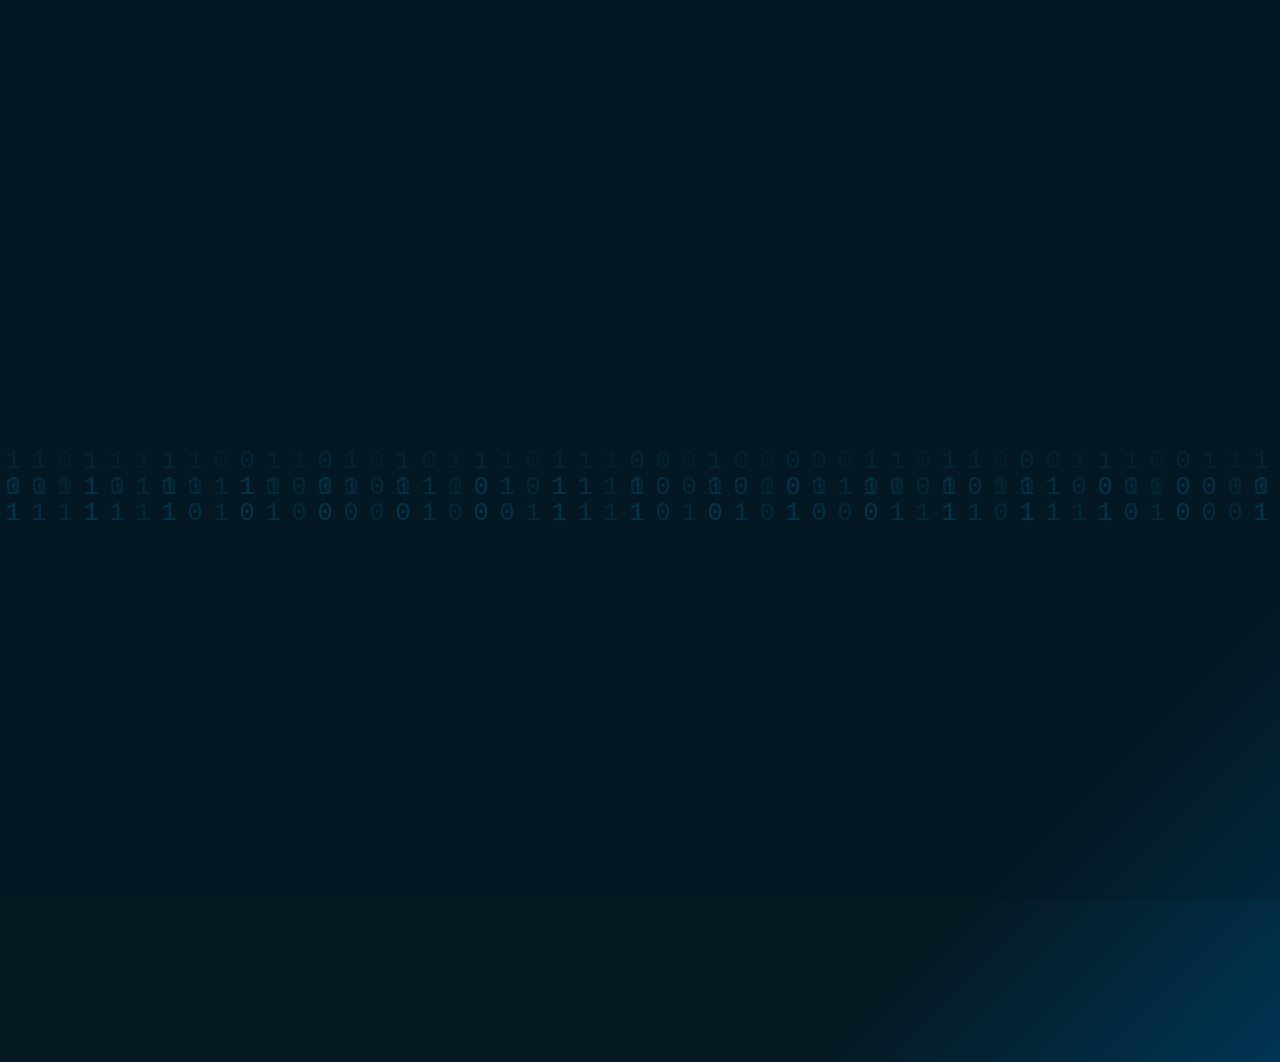
<file: index.html>
<!DOCTYPE html>
<html lang="en">
<head>
  <meta charset="UTF-8" />
  <meta name="viewport" content="width=device-width, initial-scale=1.0"/>
  <title>Sai Sree Lohith Kola</title>
  <link rel="stylesheet" href="style.css"/>
  <script defer src="script.js"></script>
</head>
<body>
  <header class="site-header">
    <div class="profile-container">
      <img src="images/profile.jpg" alt="Profile" class="profile-pic">
      <div class="intro-text">
        <h1 class="name">Sai Sree Lohith Kola</h1>
        <p class="specialization">IIIT-Hyderabad | Full-Stack Developer | Backend Engineer</p>
      </div>
    </div>
    <nav class="navbar">
      <ul>
        <li><a href="index.html" class="nav-link active">Home</a></li>
        <li><a href="education.html" class="nav-link">Education & Achievements</a></li>
        <li><a href="skills.html" class="nav-link">Skills</a></li>
        <li><a href="gallery.html" class="nav-link">Gallery</a></li>
        <li><a href="cv.html" class="nav-link">CV</a></li>
        <li><a href="analyzer.html" class="nav-link">Text Analyzer</a></li>
      </ul>
    </nav>
  </header>
  <main>
    <section class="about-section" style="margin-top: 0;">
      <h2 class="section-title"><span class="title-bar"></span> About Me</h2>
      <p class="about-text">
        I'm a B.Tech CSE student at IIIT-H with a strong background in Full-Stack development, particularly backend engineering, alongside skills in Figma design and business analysis. Born in Andhra Pradesh and raised in the US, I come from a middle-class family and aim to launch multiple startups, building innovative tech-driven solutions that make a lasting impact.
      </p>
    </section>
    <section class="where-section" style="margin-top: 0;">
      <h2 class="section-title"><span class="title-bar"></span> Hometowns</h2>
      <div class="where-images">
        <img src="images/home1.jpg" alt="Philadelphia" class="where-img" />
        <img src="images/home2.jpg" alt="Hyderabad Charminar" class="where-img" />
      </div>
    </section>
  </main>
  <footer class="site-footer">
    <div class="footer-left">© 2025 Sai Sree Lohith Kola</div>
    <div class="footer-right">
      <a href="https://github.com/lohithkola06" target="_blank" class="footer-icon" aria-label="GitHub">
        <svg width="26" height="26" fill="currentColor" viewBox="0 0 24 24"><path d="M12 .297c-6.63 0-12 5.373-12 12 0 5.303 3.438 9.8 8.205 11.385.6.113.82-.258.82-.577v-2.234c-3.338.726-4.033-1.416-4.033-1.416-.546-1.387-1.333-1.756-1.333-1.756-1.089-.745.084-.729.084-.729 1.205.084 1.84 1.237 1.84 1.237 1.07 1.834 2.809 1.304 3.495.997.108-.775.418-1.305.762-1.605-2.665-.305-5.467-1.334-5.467-5.931 0-1.31.469-2.381 1.236-3.221-.124-.303-.535-1.523.117-3.176 0 0 1.008-.322 3.301 1.23.957-.266 1.984-.399 3.003-.404 1.019.005 2.047.138 3.006.404 2.291-1.552 3.297-1.23 3.297-1.23.653 1.653.242 2.873.119 3.176.77.84 1.235 1.911 1.235 3.221 0 4.609-2.807 5.624-5.479 5.921.43.371.823 1.102.823 2.222v3.293c0 .322.218.694.825.576C20.565 22.092 24 17.592 24 12.297c0-6.627-5.373-12-12-12"/></svg>
      </a>
      <a href="https://linkedin.com/in/lohithkola" target="_blank" class="footer-icon" aria-label="LinkedIn">
        <svg width="26" height="26" fill="currentColor" viewBox="0 0 24 24"><path d="M19 0h-14c-2.76 0-5 2.24-5 5v14c0 2.76 2.24 5 5 5h14c2.76 0 5-2.24 5-5v-14c0-2.76-2.24-5-5-5zm-11 19h-3v-10h3v10zm-1.5-11.28c-.966 0-1.75-.784-1.75-1.75s.784-1.75 1.75-1.75 1.75.784 1.75 1.75-.784 1.75-1.75 1.75zm15.5 11.28h-3v-5.6c0-1.337-.025-3.065-1.868-3.065-1.868 0-2.154 1.459-2.154 2.965v5.7h-3v-10h2.881v1.367h.041c.401-.761 1.381-1.563 2.845-1.563 3.044 0 3.605 2.004 3.605 4.609v5.587z"/></svg>
      </a>
      <a href="https://instagram.com/lohithkola" target="_blank" class="footer-icon" aria-label="Instagram">
        <svg width="26" height="26" fill="currentColor" viewBox="0 0 24 24"><path d="M12 2.163c3.204 0 3.584.012 4.85.07 1.366.062 2.633.34 3.608 1.314.974.974 1.252 2.242 1.314 3.608.058 1.266.069 1.646.069 4.85s-.012 3.584-.07 4.85c-.062 1.366-.34 2.633-1.314 3.608-.974.974-2.242 1.252-3.608 1.314-1.266.058-1.646.069-4.85.069s-3.584-.012-4.85-.07c-1.366-.062-2.633-.34-3.608-1.314-.974-.974-1.252-2.242-1.314-3.608C2.175 15.647 2.163 15.267 2.163 12s.012-3.584.07-4.85c.062-1.366.34-2.633 1.314-3.608C4.521 2.573 5.789 2.295 7.155 2.233 8.421 2.175 8.801 2.163 12 2.163zm0-2.163C8.736 0 8.332.013 7.052.072 5.775.131 4.602.428 3.678 1.352c-.924.924-1.221 2.097-1.28 3.374C2.013 5.668 2 6.072 2 12s.013 6.332.072 7.612c.059 1.277.356 2.45 1.28 3.374.924.924 2.097 1.221 3.374 1.28C8.332 23.987 8.736 24 12 24s3.668-.013 4.948-.072c1.277-.059 2.45-.356 3.374-1.28.924-.924 1.221-2.097 1.28-3.374.059-1.28.072-1.684.072-7.612s-.013-6.332-.072-7.612c-.059-1.277-.356-2.45-1.28-3.374-.924-.924-2.097-1.221-3.374-1.28C15.668.013 15.264 0 12 0zm0 5.838a6.162 6.162 0 1 0 0 12.324 6.162 6.162 0 0 0 0-12.324zm0 10.162a3.999 3.999 0 1 1 0-7.998 3.999 3.999 0 0 1 0 7.998zm6.406-11.845a1.44 1.44 0 1 0 0 2.88 1.44 1.44 0 0 0 0-2.88z"/></svg>
      </a>
    </div>
  </footer>
</body>
</html>
</file>
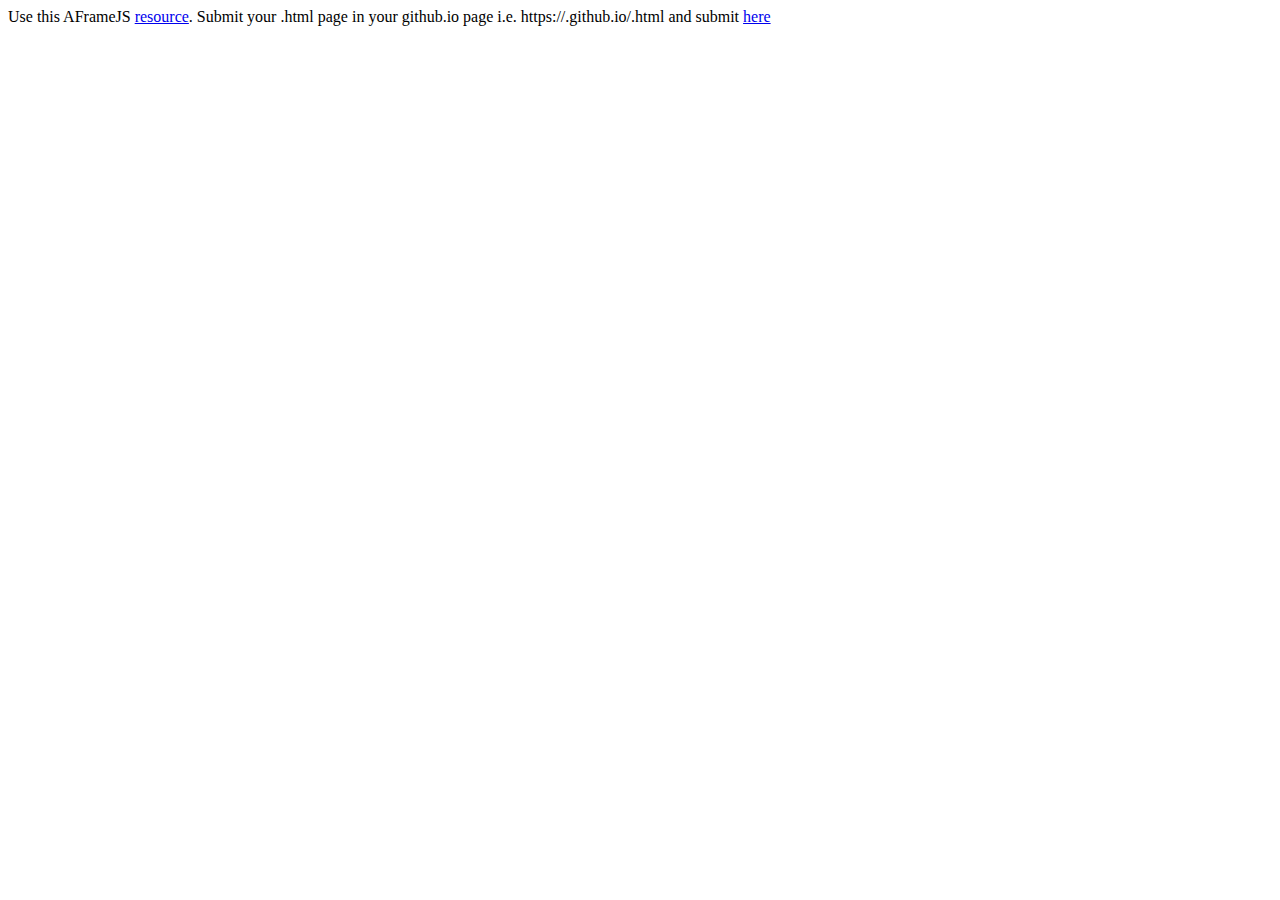
<file: 2024101132.html>
<html>
  <head>
    <script src="https://aframe.io/releases/1.7.0/aframe.min.js"></script>
  </head>
  <body>
    <a-scene>
      <!-- Centered cube on the plane -->
      <a-box position="0 0.5 -4" rotation="0 45 0" color="#4CC3D9"></a-box>

      <!-- Cone placed on top of the cube -->
      <a-cone position="0 1.25 -4" height="0.5" radius-bottom="0.25" color="#FF5733"></a-cone>

      <!-- Torus (donut) now correctly touching the top of the cone -->
      <a-torus position="0 1.8 -4" radius="0.3" radius-tubular="0.05" color="#FFC300"></a-torus>

      <!-- Plane centered below everything -->
      <a-plane position="0 0 -4" rotation="-90 0 0" width="4" height="4" color="#7BC8A4"></a-plane>

      <!-- Sky -->
      <a-sky color="#ECECEC"></a-sky>
    </a-scene>

    <p>
      Use this AFrameJS <a href="https://aframe.io/docs/1.7.0/components/geometry.html" target="_blank">resource</a>.
      Submit your <rollnumber>.html page in your github.io page i.e. https://<yourdomain>.github.io/<rollnumber>.html and submit 
      <a href="https://forms.office.com/Pages/ResponsePage.aspx?id=vDsaA3zPK06W7IZ1VVQKHFzW4INMf2JMjyL9qPnlPbNUMkpZQkY1SlpKWUtQWTY5RVVNS0k2RFQyRi4u" target="_blank">here</a>
    </p>
  </body>
</html>
</file>
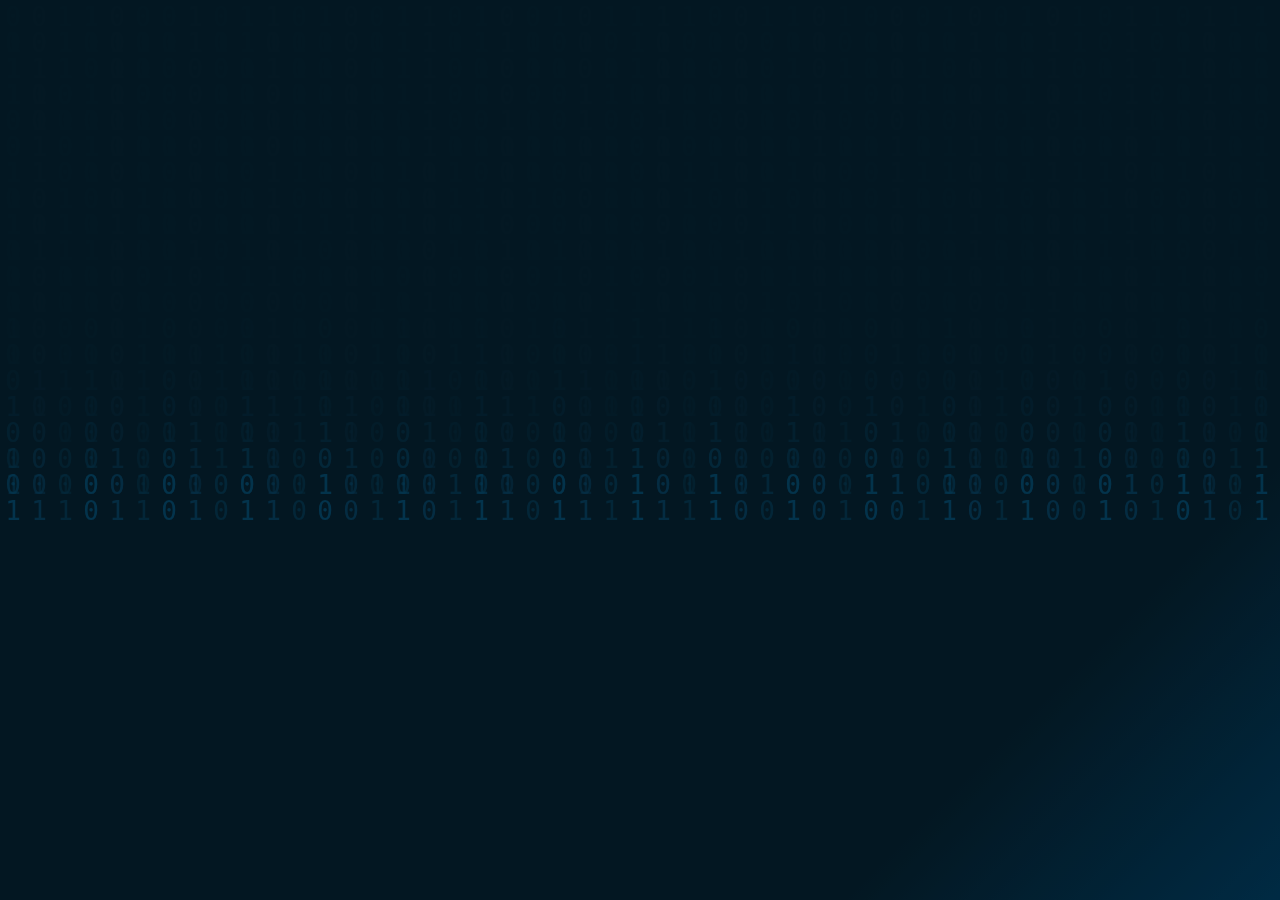
<file: analyzer.html>
<!DOCTYPE html>
<html lang="en">
<head>
  <meta charset="UTF-8" />
  <meta name="viewport" content="width=device-width, initial-scale=1.0"/>
  <script defer src="script.js"></script>
  <title>Text Analyzer | Sai Sree Lohith Kola</title>
  <link rel="stylesheet" href="style.css"/>
</head>
<body>
  <header class="site-header">
    <div class="profile-container">
      <img src="images/profile.jpg" alt="Profile" class="profile-pic">
      <div class="intro-text">
        <h1 class="name">Sai Sree Lohith Kola</h1>
        <p class="specialization">IIIT-Hyderabad | Full-Stack Developer | Backend Engineer</p>
      </div>
    </div>
    <nav class="navbar">
      <ul>
        <li><a href="index.html" class="nav-link">Home</a></li>
        <li><a href="education.html" class="nav-link">Education & Achievements</a></li>
        <li><a href="skills.html" class="nav-link">Skills</a></li>
        <li><a href="gallery.html" class="nav-link">Gallery</a></li>
        <li><a href="cv.html" class="nav-link">CV</a></li>
        <li><a href="analyzer.html" class="nav-link active">Text Analyzer</a></li>
      </ul>
    </nav>
  </header>
  <main style="flex: 1 0 auto;">
    <section class="analyzer-section" style="max-width:900px; margin:2.5rem auto 0 auto;">
      <h2 class="section-title" style="text-align:center; margin-bottom:1.2rem;"><span class="title-bar"></span> Text Analyzer</h2>
      <textarea id="text-input" placeholder="Paste or type your text here (10,000+ words supported)..." rows="16" style="width: 100%; margin: 0 auto 1.5rem auto; display: block; font-size: 1.1rem;"></textarea>
      <button id="analyze-btn" class="primary-btn analyzer-btn" style="margin: 0 auto 2rem auto; display: block; min-width:180px;">Analyze</button>
      <div id="results" style="max-width: 100%; margin: 0 auto;"></div>
    </section>
  </main>
  <style>
    .analyzer-table {
      width: 100%;
      background: var(--darker-blue, #06182c);
      color: #eaf6ff;
      border-radius: 18px;
      border-collapse: separate;
      border-spacing: 0;
      overflow: hidden;
      box-shadow: 0 2px 16px #02101e33;
      margin-bottom: 2rem;
    }
    .analyzer-table th, .analyzer-table td {
      padding: 0.85em 1.1em;
      text-align: left;
    }
    .analyzer-table th {
      background: var(--dark-blue, #0a2236);
      font-size: 1.1em;
      font-weight: 600;
      letter-spacing: 0.5px;
      border-bottom: 2px solid #1565c0;
    }
    .analyzer-table td {
      border-bottom: 1px solid #13345c;
      font-size: 1em;
    }
    .analyzer-table tbody tr:last-child td {
      border-bottom: none;
    }
    .analyzer-table tr:not(:last-child) td {
      border-bottom: 1px solid #13345c;
    }
    .analyzer-table thead tr:not(:first-child) th {
      border-top: 2px solid #1565c0;
    }
    .analyzer-table tr th[colspan="2"] {
      border-radius: 0;
    }
    .analyzer-btn {
      background: linear-gradient(90deg, #00a6fb 60%, #1565c0 100%);
      color: #fff;
      border: none;
      border-radius: 32px;
      font-size: 1.15em;
      font-weight: 600;
      padding: 0.85em 2.2em;
      box-shadow: 0 2px 8px #02101e33;
      transition: background 0.2s, box-shadow 0.2s, transform 0.1s;
      cursor: pointer;
    }
    .analyzer-btn:hover, .analyzer-btn:focus {
      background: linear-gradient(90deg, #1565c0 60%, #00a6fb 100%);
      box-shadow: 0 3px 12px #02101e55;
      transform: translateY(-2px) scale(1.03);
    }
  </style>
  <footer class="site-footer">
    <div class="footer-left">© 2025 Sai Sree Lohith Kola</div>
    <div class="footer-right">
      <a href="https://github.com/lohithkola06" target="_blank" class="footer-icon" aria-label="GitHub">
        <svg width="26" height="26" fill="currentColor" viewBox="0 0 24 24"><path d="M12 .297c-6.63 0-12 5.373-12 12 0 5.303 3.438 9.8 8.205 11.385.6.113.82-.258.82-.577v-2.234c-3.338.726-4.033-1.416-4.033-1.416-.546-1.387-1.333-1.756-1.333-1.756-1.089-.745.084-.729.084-.729 1.205.084 1.84 1.237 1.84 1.237 1.07 1.834 2.809 1.304 3.495.997.108-.775.418-1.305.762-1.605-2.665-.305-5.467-1.334-5.467-5.931 0-1.31.469-2.381 1.236-3.221-.124-.303-.535-1.523.117-3.176 0 0 1.008-.322 3.301 1.23.957-.266 1.984-.399 3.003-.404 1.019.005 2.047.138 3.006.404 2.291-1.552 3.297-1.23 3.297-1.23.653 1.653.242 2.873.119 3.176.77.84 1.235 1.911 1.235 3.221 0 4.609-2.807 5.624-5.479 5.921.43.371.823 1.102.823 2.222v3.293c0 .322.218.694.825.576C20.565 22.092 24 17.592 24 12.297c0-6.627-5.373-12-12-12"/></svg>
      </a>
      <a href="https://linkedin.com/in/lohithkola" target="_blank" class="footer-icon" aria-label="LinkedIn">
        <svg width="26" height="26" fill="currentColor" viewBox="0 0 24 24"><path d="M19 0h-14c-2.76 0-5 2.24-5 5v14c0 2.76 2.24 5 5 5h14c2.76 0 5-2.24 5-5v-14c0-2.76-2.24-5-5-5zm-11 19h-3v-10h3v10zm-1.5-11.28c-.966 0-1.75-.784-1.75-1.75s.784-1.75 1.75-1.75 1.75.784 1.75 1.75-.784 1.75-1.75 1.75zm15.5 11.28h-3v-5.6c0-1.337-.025-3.065-1.868-3.065-1.868 0-2.154 1.459-2.154 2.965v5.7h-3v-10h2.881v1.367h.041c.401-.761 1.381-1.563 2.845-1.563 3.044 0 3.605 2.004 3.605 4.609v5.587z"/></svg>
      </a>
      <a href="https://instagram.com/lohithkola" target="_blank" class="footer-icon" aria-label="Instagram">
        <svg width="26" height="26" fill="currentColor" viewBox="0 0 24 24"><path d="M12 2.163c3.204 0 3.584.012 4.85.07 1.366.062 2.633.34 3.608 1.314.974.974 1.252 2.242 1.314 3.608.058 1.266.069 1.646.069 4.85s-.012 3.584-.07 4.85c-.062 1.366-.34 2.633-1.314 3.608-.974.974-2.242 1.252-3.608 1.314-1.266.058-1.646.069-4.85.069s-3.584-.012-4.85-.07c-1.366-.062-2.633-.34-3.608-1.314-.974-.974-1.252-2.242-1.314-3.608C2.175 15.647 2.163 15.267 2.163 12s.012-3.584.07-4.85c.062-1.366.34-2.633 1.314-3.608C4.521 2.573 5.789 2.295 7.155 2.233 8.421 2.175 8.801 2.163 12 2.163zm0-2.163C8.736 0 8.332.013 7.052.072 5.775.131 4.602.428 3.678 1.352c-.924.924-1.221 2.097-1.28 3.374C2.013 5.668 2 6.072 2 12s.013 6.332.072 7.612c.059 1.277.356 2.45 1.28 3.374.924.924 2.097 1.221 3.374 1.28C8.332 23.987 8.736 24 12 24s3.668-.013 4.948-.072c1.277-.059 2.45-.356 3.374-1.28.924-.924 1.221-2.097 1.28-3.374.059-1.28.072-1.684.072-7.612s-.013-6.332-.072-7.612c-.059-1.277-.356-2.45-1.28-3.374-.924-.924-2.097-1.221-3.374-1.28C15.668.013 15.264 0 12 0zm0 5.838a6.162 6.162 0 1 0 0 12.324 6.162 6.162 0 0 0 0-12.324zm0 10.162a3.999 3.999 0 1 1 0-7.998 3.999 3.999 0 0 1 0 7.998zm6.406-11.845a1.44 1.44 0 1 0 0 2.88 1.44 1.44 0 0 0 0-2.88z"/></svg>
      </a>
    </div>
  </footer>
  <script src="script.js"></script>
  <script>
    // --- JS TEXT ANALYZER ---
    const pronouns = [
      'i', 'me', 'my', 'mine', 'myself', 'we', 'us', 'our', 'ours', 'ourselves',
      'you', 'your', 'yours', 'yourself', 'yourselves',
      'he', 'him', 'his', 'himself', 'she', 'her', 'hers', 'herself',
      'it', 'its', 'itself',
      'they', 'them', 'their', 'theirs', 'themselves',
      'this', 'that', 'these', 'those', 'who', 'whom', 'whose', 'which', 'what'
    ];
    const prepositions = [
      'about','above','across','after','against','along','among','around','at','before','behind','below','beneath','beside','between','beyond','but','by','concerning','despite','down','during','except','for','from','in','inside','into','like','near','of','off','on','onto','out','outside','over','past','regarding','since','through','throughout','to','toward','under','underneath','until','up','upon','with','within','without'
    ];
    const articles = ['a', 'an'];

    function analyzeText(text) {
      // Letters
      const letters = (text.match(/[a-zA-Z]/g) || []).length;
      // Words
      const words = (text.match(/\b\w+\b/g) || []).length;
      // Spaces
      const spaces = (text.match(/ /g) || []).length;
      // Newlines
      const newlines = (text.match(/\n/g) || []).length;
      // Special symbols (not letter, number, space, newline)
      const specials = (text.match(/[^\w\s\n]/g) || []).length;

      // Tokenize (case insensitive)
      const tokens = text.toLowerCase().match(/\b\w+\b/g) || [];
      // Pronoun count
      const pronounCount = {};
      pronouns.forEach(p => pronounCount[p] = 0);
      tokens.forEach(t => { if (pronounCount.hasOwnProperty(t)) pronounCount[t]++; });
      // Preposition count
      const prepCount = {};
      prepositions.forEach(p => prepCount[p] = 0);
      tokens.forEach(t => { if (prepCount.hasOwnProperty(t)) prepCount[t]++; });
      // Article count
      const articleCount = {};
      articles.forEach(a => articleCount[a] = 0);
      tokens.forEach(t => { if (articleCount.hasOwnProperty(t)) articleCount[t]++; });

      return { letters, words, spaces, newlines, specials, pronounCount, prepCount, articleCount };
    }

    document.getElementById('analyze-btn').addEventListener('click', () => {
      const text = document.getElementById('text-input').value;
      const r = analyzeText(text);
      const resultDiv = document.getElementById('results');
      resultDiv.innerHTML = `
        <table class="analyzer-table">
          <thead>
            <tr><th colspan="2">Basic Counts</th></tr>
          </thead>
          <tbody>
            <tr><td>Letters</td><td>${r.letters}</td></tr>
            <tr><td>Words</td><td>${r.words}</td></tr>
            <tr><td>Spaces</td><td>${r.spaces}</td></tr>
            <tr><td>Newlines</td><td>${r.newlines}</td></tr>
            <tr><td>Special Symbols</td><td>${r.specials}</td></tr>
          </tbody>
          <thead>
            <tr><th colspan="2">Pronouns</th></tr>
          </thead>
          <tbody>
            ${Object.entries(r.pronounCount).filter(([k,v])=>v>0).map(([k,v])=>`<tr><td>${k}</td><td>${v}</td></tr>`).join('') || '<tr><td colspan="2">None found</td></tr>'}
          </tbody>
          <thead>
            <tr><th colspan="2">Prepositions</th></tr>
          </thead>
          <tbody>
            ${Object.entries(r.prepCount).filter(([k,v])=>v>0).map(([k,v])=>`<tr><td>${k}</td><td>${v}</td></tr>`).join('') || '<tr><td colspan="2">None found</td></tr>'}
          </tbody>
          <thead>
            <tr><th colspan="2">Indefinite Articles</th></tr>
          </thead>
          <tbody>
            ${Object.entries(r.articleCount).filter(([k,v])=>v>0).map(([k,v])=>`<tr><td>${k}</td><td>${v}</td></tr>`).join('') || '<tr><td colspan="2">None found</td></tr>'}
          </tbody>
        </table>
      `;
    });
  </script>
</body>
</html>
</file>
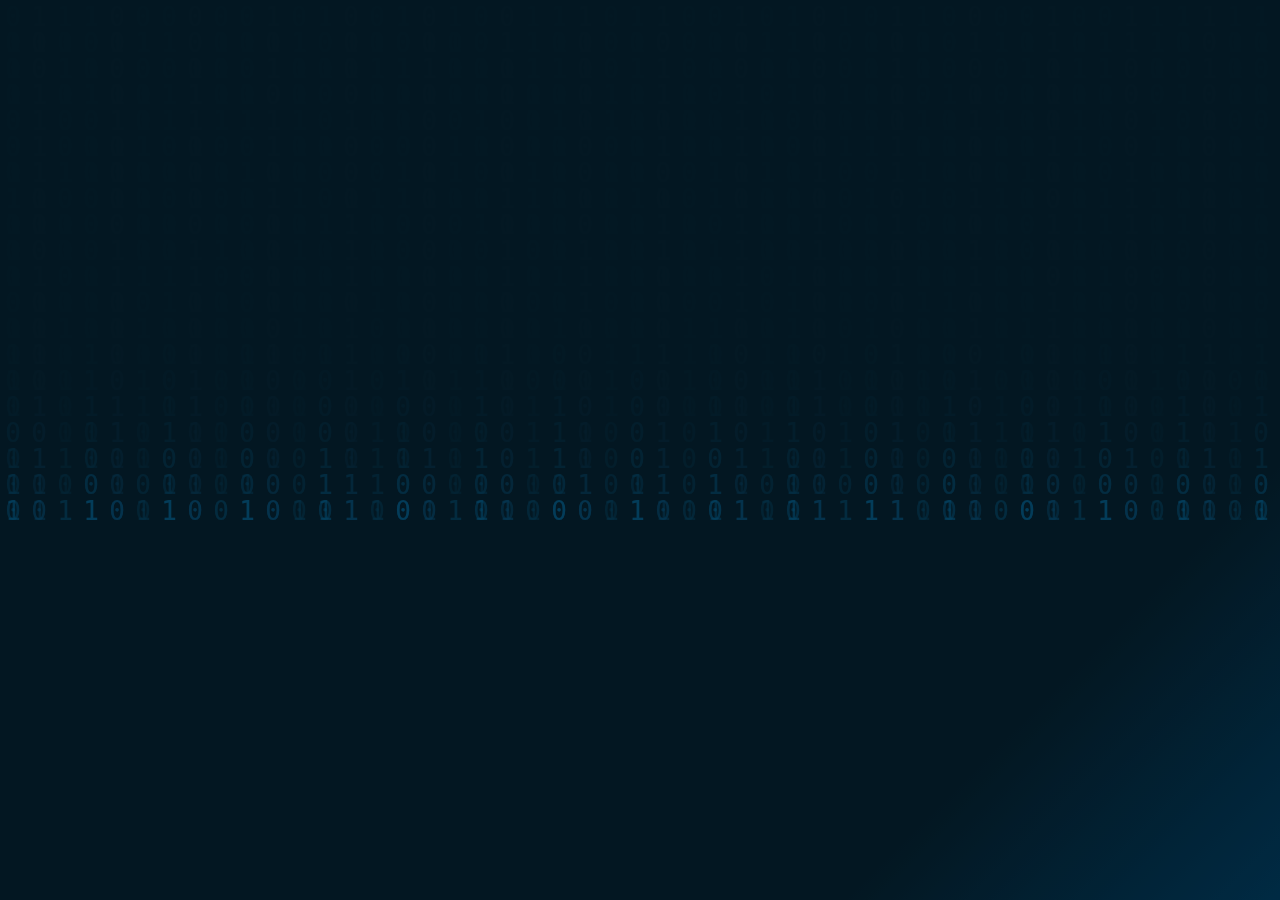
<file: cv.html>
<!DOCTYPE html>
<html lang="en">
<head>
  <meta charset="UTF-8" />
  <meta name="viewport" content="width=device-width, initial-scale=1.0" />
  <script defer src="script.js"></script>
  <title>My CV</title>
  <link rel="stylesheet" href="style.css" />
  <style>
    .dino-container {
      display: flex;
      flex-direction: column;
      align-items: center;
      justify-content: center;
      margin: 3rem auto 2.2rem auto;
    }
    #dino-game {
      background: #02101e;
      border: 2.5px solid var(--light-blue, #00a6fb);
      border-radius: 18px;
      box-shadow: 0 4px 24px 0 rgba(0,166,251,0.11);
      display: block;
    }
    .cv-download-btn {
      display: flex;
      align-items: center;
      justify-content: center;
      margin: 2.5rem auto 0 auto;
      font-size: 1.2rem;
      color: #EAF6FF;
      background: linear-gradient(135deg, var(--light-blue), var(--medium-blue));
      border-radius: 24px;
      padding: 0.9rem 2.2rem;
      text-decoration: none;
      box-shadow: 0 2px 12px 0 rgba(0,166,251,0.13);
      border: none;
      font-weight: 600;
      transition: background 0.15s, color 0.15s, transform 0.13s;
      cursor: pointer;
      outline: none;
    }
    .cv-download-btn:hover, .cv-download-btn:focus {
      background: var(--light-blue);
      color: #02101e;
      transform: scale(1.06);
    }
  </style>
</head>
<body>
  <header class="site-header">
    <div class="profile-container">
      <img src="images/profile.jpg" alt="Profile" class="profile-pic">
      <div class="intro-text">
        <h1 class="name">Sai Sree Lohith Kola</h1>
        <p class="specialization">IIIT-Hyderabad | Full-Stack Developer | Backend Engineer</p>
      </div>
    </div>
    <nav class="navbar">
      <ul>
        <li><a href="index.html" class="nav-link">Home</a></li>
        <li><a href="education.html" class="nav-link">Education & Achievements</a></li>
        <li><a href="skills.html" class="nav-link">Skills</a></li>
        <li><a href="gallery.html" class="nav-link">Gallery</a></li>
        <li><a href="cv.html" class="nav-link active">CV</a></li>
        <li><a href="analyzer.html" class="nav-link">Text Analyzer</a></li>
      </ul>
    </nav>
  </header>
  <main>
    <div class="dino-container">
      <canvas id="dino-game" width="700" height="200"></canvas>
      <a href="LohithKolaCV.pdf" target="_blank" class="cv-download-btn">📄 Download My CV (PDF)</a>
    </div>
  </main>
  <footer class="site-footer">
    <div class="footer-left">© 2025 Sai Sree Lohith Kola</div>
    <div class="footer-right">
      <a href="https://github.com/lohithkola06" target="_blank" class="footer-icon" aria-label="GitHub">
        <svg width="26" height="26" fill="currentColor" viewBox="0 0 24 24"><path d="M12 .297c-6.63 0-12 5.373-12 12 0 5.303 3.438 9.8 8.205 11.385.6.113.82-.258.82-.577v-2.234c-3.338.726-4.033-1.416-4.033-1.416-.546-1.387-1.333-1.756-1.333-1.756-1.089-.745.084-.729.084-.729 1.205.084 1.84 1.237 1.84 1.237 1.07 1.834 2.809 1.304 3.495.997.108-.775.418-1.305.762-1.605-2.665-.305-5.467-1.334-5.467-5.931 0-1.31.469-2.381 1.236-3.221-.124-.303-.535-1.523.117-3.176 0 0 1.008-.322 3.301 1.23.957-.266 1.984-.399 3.003-.404 1.019.005 2.047.138 3.006.404 2.291-1.552 3.297-1.23 3.297-1.23.653 1.653.242 2.873.119 3.176.77.84 1.235 1.911 1.235 3.221 0 4.609-2.807 5.624-5.479 5.921.43.371.823 1.102.823 2.222v3.293c0 .322.218.694.825.576C20.565 22.092 24 17.592 24 12.297c0-6.627-5.373-12-12-12"/></svg>
      </a>
      <a href="https://linkedin.com/in/lohithkola" target="_blank" class="footer-icon" aria-label="LinkedIn">
        <svg width="26" height="26" fill="currentColor" viewBox="0 0 24 24"><path d="M19 0h-14c-2.76 0-5 2.24-5 5v14c0 2.76 2.24 5 5 5h14c2.76 0 5-2.24 5-5v-14c0-2.76-2.24-5-5-5zm-11 19h-3v-10h3v10zm-1.5-11.28c-.966 0-1.75-.784-1.75-1.75s.784-1.75 1.75-1.75 1.75.784 1.75 1.75-.784 1.75-1.75 1.75zm15.5 11.28h-3v-5.6c0-1.337-.025-3.065-1.868-3.065-1.868 0-2.154 1.459-2.154 2.965v5.7h-3v-10h2.881v1.367h.041c.401-.761 1.381-1.563 2.845-1.563 3.044 0 3.605 2.004 3.605 4.609v5.587z"/></svg>
      </a>
      <a href="https://instagram.com/lohithkola" target="_blank" class="footer-icon" aria-label="Instagram">
        <svg width="26" height="26" fill="currentColor" viewBox="0 0 24 24"><path d="M12 2.163c3.204 0 3.584.012 4.85.07 1.366.062 2.633.34 3.608 1.314.974.974 1.252 2.242 1.314 3.608.058 1.266.069 1.646.069 4.85s-.012 3.584-.07 4.85c-.062 1.366-.34 2.633-1.314 3.608-.974.974-2.242 1.252-3.608 1.314-1.266.058-1.646.069-4.85.069s-3.584-.012-4.85-.07c-1.366-.062-2.633-.34-3.608-1.314-.974-.974-1.252-2.242-1.314-3.608C2.175 15.647 2.163 15.267 2.163 12s.012-3.584.07-4.85c.062-1.366.34-2.633 1.314-3.608C4.521 2.573 5.789 2.295 7.155 2.233 8.421 2.175 8.801 2.163 12 2.163zm0-2.163C8.736 0 8.332.013 7.052.072 5.775.131 4.602.428 3.678 1.352c-.924.924-1.221 2.097-1.28 3.374C2.013 5.668 2 6.072 2 12s.013 6.332.072 7.612c.059 1.277.356 2.45 1.28 3.374.924.924 2.097 1.221 3.374 1.28C8.332 23.987 8.736 24 12 24s3.668-.013 4.948-.072c1.277-.059 2.45-.356 3.374-1.28.924-.924 1.221-2.097 1.28-3.374.059-1.28.072-1.684.072-7.612s-.013-6.332-.072-7.612c-.059-1.277-.356-2.45-1.28-3.374-.924-.924-2.097-1.221-3.374-1.28C15.668.013 15.264 0 12 0zm0 5.838a6.162 6.162 0 1 0 0 12.324 6.162 6.162 0 0 0 0-12.324zm0 10.162a3.999 3.999 0 1 1 0-7.998 3.999 3.999 0 0 1 0 7.998zm6.406-11.845a1.44 1.44 0 1 0 0 2.88 1.44 1.44 0 0 0 0-2.88z"/></svg>
      </a>
    </div>
  </footer>
  <script src="script.js"></script>
  <script>
    // Simple Dino Game (themed)
    const canvas = document.getElementById('dino-game');
    const ctx = canvas.getContext('2d');

    // Colors
    const BG = '#02101e';
    const DINO = '#00a6fb';
    const OBST = '#1565c0';
    const GROUND = '#0a2236';

    // Dino
    const dino = { x: 70, y: 0, w: 44, h: 48, vy: 0, jumping: false };
    const groundY = canvas.height - 44;

    // Obstacles
    let obstacles = [];
    let frame = 0;
    let score = 0;
    let highScore = Number(localStorage.getItem('dinoHighScore')) || 0;
    let gameOver = false;

    function resetGame() {
      dino.y = groundY - dino.h;
      dino.vy = 0;
      dino.jumping = false;
      obstacles = [];
      frame = 0;
      score = 0;
      gameOver = false;
    }

    function drawDino() {
      ctx.fillStyle = DINO;
      ctx.fillRect(dino.x, dino.y, dino.w, dino.h);
      // Eye
      ctx.fillStyle = '#eaf6ff';
      ctx.fillRect(dino.x + dino.w - 15, dino.y + 12, 6, 6);
    }

    function drawObstacle(ob) {
      ctx.fillStyle = OBST;
      ctx.fillRect(ob.x, ob.y, ob.w, ob.h);
    }

    function drawGround() {
      ctx.fillStyle = GROUND;
      ctx.fillRect(0, groundY, canvas.width, 6);
    }

    function drawScore() {
      ctx.fillStyle = '#eaf6ff';
      ctx.font = 'bold 22px monospace';
      const scoreText = `Score: ${score}`;
      const highText = `High: ${highScore}`;
      ctx.textAlign = 'right';
      ctx.fillText(scoreText, canvas.width - 20, 38);
      ctx.fillText(highText, canvas.width - 160, 38);
      ctx.textAlign = 'start';
    }

    function drawGameOver() {
      ctx.fillStyle = '#eaf6ff';
      ctx.font = 'bold 36px monospace';
      ctx.fillText('Game Over!', canvas.width/2 - 110, 90);
      ctx.font = 'bold 22px monospace';
      ctx.fillText('Press Space to Restart', canvas.width/2 - 130, 130);
    }

    function update() {
      if (gameOver) return;
      ctx.fillStyle = BG;
      ctx.fillRect(0, 0, canvas.width, canvas.height);

      drawGround();

      // Dino physics
      dino.y += dino.vy;
      if (dino.jumping) dino.vy += 1.6;
      if (dino.y >= groundY - dino.h) {
        dino.y = groundY - dino.h;
        dino.vy = 0;
        dino.jumping = false;
      }

      drawDino();

      // Obstacles
      if (frame % 65 === 0) {
        const h = 36 + Math.random() * 34;
        obstacles.push({ x: canvas.width, y: groundY - h, w: 24 + Math.random()*16, h });
      }
      for (let i = 0; i < obstacles.length; i++) {
        obstacles[i].x -= 8;
        drawObstacle(obstacles[i]);
        // Collision
        if (
          dino.x < obstacles[i].x + obstacles[i].w &&
          dino.x + dino.w > obstacles[i].x &&
          dino.y < obstacles[i].y + obstacles[i].h &&
          dino.y + dino.h > obstacles[i].y
        ) {
          gameOver = true;
          if (score > highScore) {
            highScore = score;
            localStorage.setItem('dinoHighScore', highScore);
          }
        }
      }
      // Remove passed obstacles
      obstacles = obstacles.filter(ob => ob.x + ob.w > 0);

      // Score
      if (frame % 4 === 0 && !gameOver) score++;
      drawScore();

      if (gameOver) drawGameOver();
      frame++;
    }

    function jump() {
      if (!dino.jumping && !gameOver) {
        dino.vy = -22;
        dino.jumping = true;
      }
      if (gameOver) {
        resetGame();
      }
    }

    document.addEventListener('keydown', e => {
      if (e.code === 'Space') jump();
    });
    canvas.addEventListener('mousedown', jump);

    resetGame();
    setInterval(update, 1000/60);
  </script>
</body>
</html>
</file>
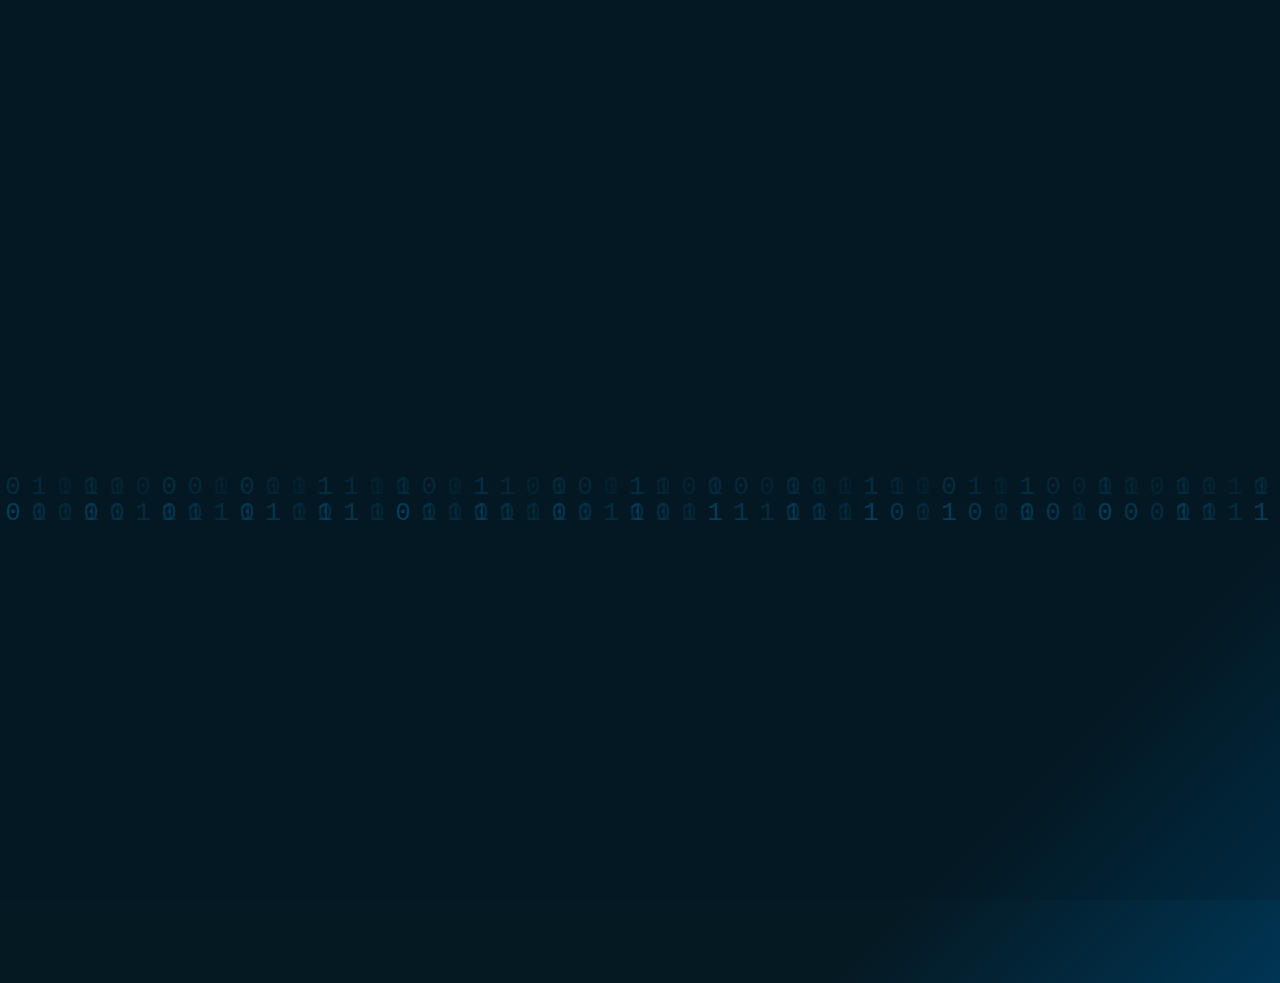
<file: education.html>
<!DOCTYPE html>
<html lang="en">
<head>
  <meta charset="UTF-8" />
  <meta name="viewport" content="width=device-width, initial-scale=1.0" />
  <script defer src="script.js"></script>
  <title>Education & Achievements</title>
  <link rel="stylesheet" href="style.css" />
</head>
<body>
  <header class="site-header">
    <div class="profile-container">
      <img src="images/profile.jpg" alt="Profile" class="profile-pic">
      <div class="intro-text">
        <h1 class="name">Sai Sree Lohith Kola</h1>
        <p class="specialization">IIIT-Hyderabad | Full-Stack Developer | Backend Engineer</p>
      </div>
    </div>
    <nav class="navbar">
      <ul>
        <li><a href="index.html" class="nav-link">Home</a></li>
        <li><a href="education.html" class="nav-link active">Education & Achievements</a></li>
        <li><a href="skills.html" class="nav-link">Skills</a></li>
        <li><a href="gallery.html" class="nav-link">Gallery</a></li>
        <li><a href="cv.html" class="nav-link">CV</a></li>
        <li><a href="analyzer.html" class="nav-link">Text Analyzer</a></li>
      </ul>
    </nav>
  </header>
  <main>
    <div class="content-area">
      <h2 class="edu-title section-title"><span class="title-bar"></span> Education & Achievements</h2>
      <ul class="edu-list">
        <li>Conestoga High School (2020–2022) 📘</li>
        <li>Lebanon Trail High School (2022–2024) 📘</li>
        <li>B.Tech in Computer Science and Engineering, IIIT-Hyderabad (2024–2028) 📘</li>
        <li>Vex Robotics PA State Champion 🏅</li>
        <li>Academic Garnet Honor Roll (4x) 🧠</li>
        <li>UIL XC District 10 3rd Place – 5K 🏅</li>
        <li>DECA State Qualifier (STDM) 🏅</li>
      </ul>
    </div>
  </main>
  <footer class="site-footer">
    <div class="footer-left">© 2025 Sai Sree Lohith Kola</div>
    <div class="footer-right">
      <a href="https://github.com/lohithkola06" target="_blank" class="footer-icon" aria-label="GitHub">
        <svg width="26" height="26" fill="currentColor" viewBox="0 0 24 24"><path d="M12 .297c-6.63 0-12 5.373-12 12 0 5.303 3.438 9.8 8.205 11.385.6.113.82-.258.82-.577v-2.234c-3.338.726-4.033-1.416-4.033-1.416-.546-1.387-1.333-1.756-1.333-1.756-1.089-.745.084-.729.084-.729 1.205.084 1.84 1.237 1.84 1.237 1.07 1.834 2.809 1.304 3.495.997.108-.775.418-1.305.762-1.605-2.665-.305-5.467-1.334-5.467-5.931 0-1.31.469-2.381 1.236-3.221-.124-.303-.535-1.523.117-3.176 0 0 1.008-.322 3.301 1.23.957-.266 1.984-.399 3.003-.404 1.019.005 2.047.138 3.006.404 2.291-1.552 3.297-1.23 3.297-1.23.653 1.653.242 2.873.119 3.176.77.84 1.235 1.911 1.235 3.221 0 4.609-2.807 5.624-5.479 5.921.43.371.823 1.102.823 2.222v3.293c0 .322.218.694.825.576C20.565 22.092 24 17.592 24 12.297c0-6.627-5.373-12-12-12"/></svg>
      </a>
      <a href="https://linkedin.com/in/lohithkola" target="_blank" class="footer-icon" aria-label="LinkedIn">
        <svg width="26" height="26" fill="currentColor" viewBox="0 0 24 24"><path d="M19 0h-14c-2.76 0-5 2.24-5 5v14c0 2.76 2.24 5 5 5h14c2.76 0 5-2.24 5-5v-14c0-2.76-2.24-5-5-5zm-11 19h-3v-10h3v10zm-1.5-11.28c-.966 0-1.75-.784-1.75-1.75s.784-1.75 1.75-1.75 1.75.784 1.75 1.75-.784 1.75-1.75 1.75zm15.5 11.28h-3v-5.6c0-1.337-.025-3.065-1.868-3.065-1.868 0-2.154 1.459-2.154 2.965v5.7h-3v-10h2.881v1.367h.041c.401-.761 1.381-1.563 2.845-1.563 3.044 0 3.605 2.004 3.605 4.609v5.587z"/></svg>
      </a>
      <a href="https://instagram.com/lohithkola" target="_blank" class="footer-icon" aria-label="Instagram">
        <svg width="26" height="26" fill="currentColor" viewBox="0 0 24 24"><path d="M12 2.163c3.204 0 3.584.012 4.85.07 1.366.062 2.633.34 3.608 1.314.974.974 1.252 2.242 1.314 3.608.058 1.266.069 1.646.069 4.85s-.012 3.584-.07 4.85c-.062 1.366-.34 2.633-1.314 3.608-.974.974-2.242 1.252-3.608 1.314-1.266.058-1.646.069-4.85.069s-3.584-.012-4.85-.07c-1.366-.062-2.633-.34-3.608-1.314-.974-.974-1.252-2.242-1.314-3.608C2.175 15.647 2.163 15.267 2.163 12s.012-3.584.07-4.85c.062-1.366.34-2.633 1.314-3.608C4.521 2.573 5.789 2.295 7.155 2.233 8.421 2.175 8.801 2.163 12 2.163zm0-2.163C8.736 0 8.332.013 7.052.072 5.775.131 4.602.428 3.678 1.352c-.924.924-1.221 2.097-1.28 3.374C2.013 5.668 2 6.072 2 12s.013 6.332.072 7.612c.059 1.277.356 2.45 1.28 3.374.924.924 2.097 1.221 3.374 1.28C8.332 23.987 8.736 24 12 24s3.668-.013 4.948-.072c1.277-.059 2.45-.356 3.374-1.28.924-.924 1.221-2.097 1.28-3.374.059-1.28.072-1.684.072-7.612s-.013-6.332-.072-7.612c-.059-1.277-.356-2.45-1.28-3.374-.924-.924-2.097-1.221-3.374-1.28C15.668.013 15.264 0 12 0zm0 5.838a6.162 6.162 0 1 0 0 12.324 6.162 6.162 0 0 0 0-12.324zm0 10.162a3.999 3.999 0 1 1 0-7.998 3.999 3.999 0 0 1 0 7.998zm6.406-11.845a1.44 1.44 0 1 0 0 2.88 1.44 1.44 0 0 0 0-2.88z"/></svg>
      </a>
    </div>
  </footer>
</body>
</html>
</file>
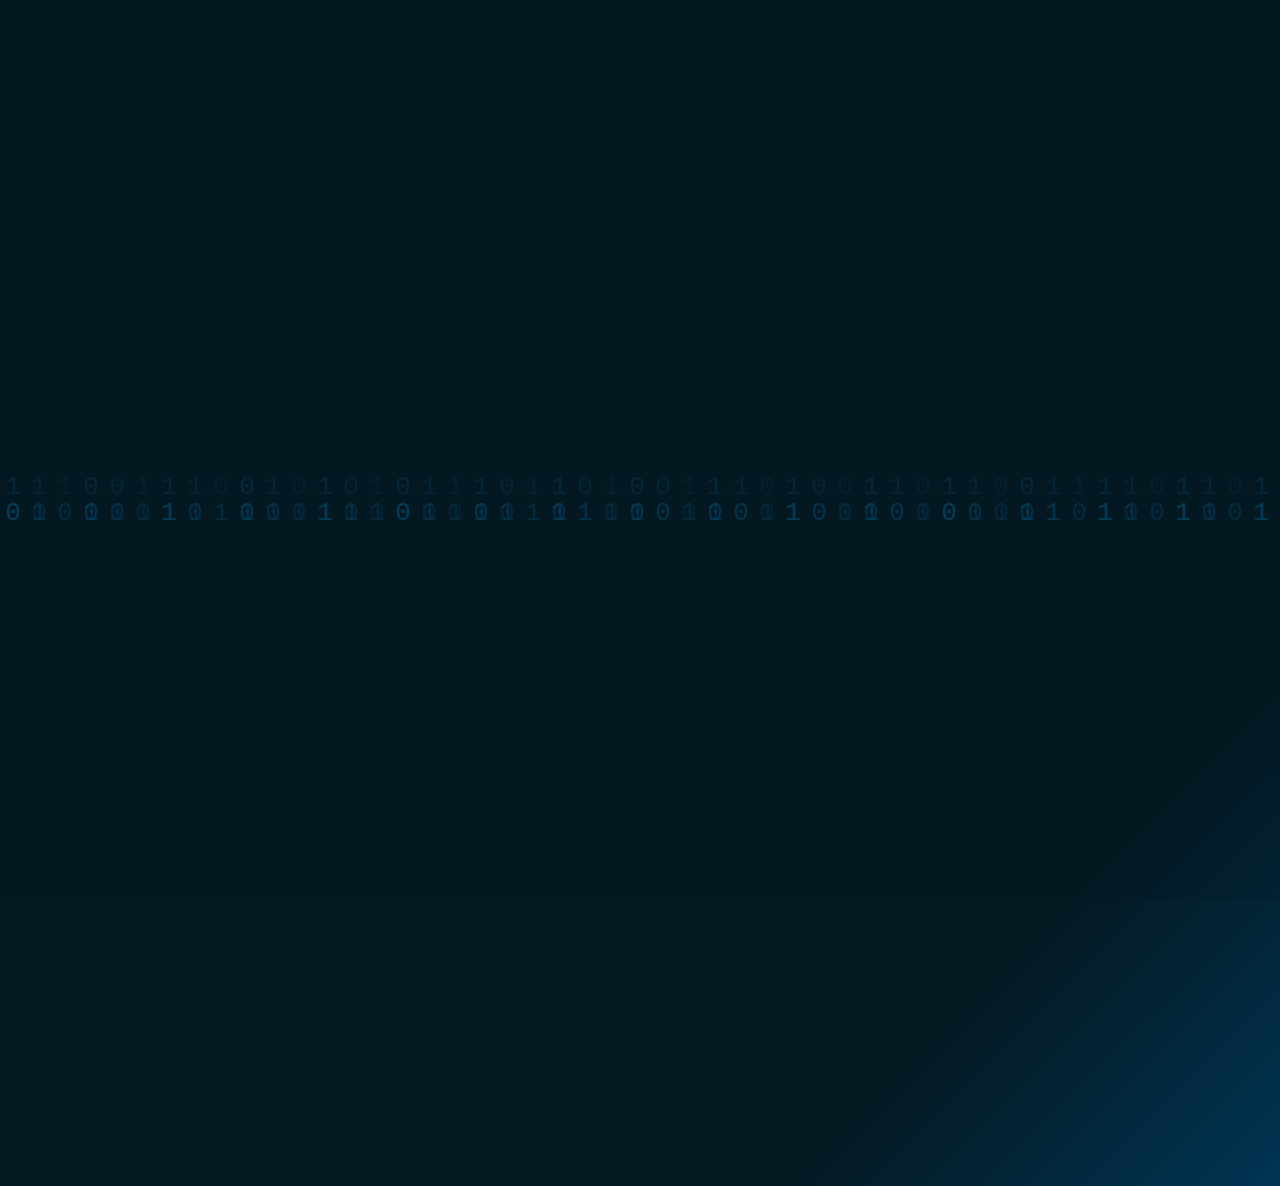
<file: gallery.html>
<!DOCTYPE html>
<html lang="en">
<head>
  <meta charset="UTF-8" />
  <meta name="viewport" content="width=device-width, initial-scale=1.0" />
  <script defer src="script.js"></script>
  <title>Gallery</title>
  <link rel="stylesheet" href="style.css" />
</head>
<body>
  <header class="site-header">
    <div class="profile-container">
      <img src="images/profile.jpg" alt="Profile" class="profile-pic">
      <div class="intro-text">
        <h1 class="name">Sai Sree Lohith Kola</h1>
        <p class="specialization">IIIT-Hyderabad | Full-Stack Developer | Backend Engineer</p>
      </div>
    </div>
    <nav class="navbar">
      <ul>
        <li><a href="index.html" class="nav-link">Home</a></li>
        <li><a href="education.html" class="nav-link">Education & Achievements</a></li>
        <li><a href="skills.html" class="nav-link">Skills</a></li>
        <li><a href="gallery.html" class="nav-link active">Gallery</a></li>
        <li><a href="cv.html" class="nav-link">CV</a></li>
        <li><a href="analyzer.html" class="nav-link">Text Analyzer</a></li>
      </ul>
    </nav>
  </header>
  <main>
    <div class="gallery-outer">
      <h2 class="gallery-title section-title"><span class="title-bar"></span> My Gallery</h2>
      <div class="gallery-box">
        <button id="prevBtn" class="gallery-btn gallery-btn-overlay">&#8592;</button>
        <img id="slideshow" src="images/gallery/image1.jpg" alt="Gallery Image" />
        <button id="nextBtn" class="gallery-btn gallery-btn-overlay">&#8594;</button>
      </div>
    </div>
  </main>
  <footer class="site-footer">
    <div class="footer-left">© 2025 Sai Sree Lohith Kola</div>
    <div class="footer-right">
      <a href="https://github.com/lohithkola06" target="_blank" class="footer-icon" aria-label="GitHub">
        <svg width="26" height="26" fill="currentColor" viewBox="0 0 24 24"><path d="M12 .297c-6.63 0-12 5.373-12 12 0 5.303 3.438 9.8 8.205 11.385.6.113.82-.258.82-.577v-2.234c-3.338.726-4.033-1.416-4.033-1.416-.546-1.387-1.333-1.756-1.333-1.756-1.089-.745.084-.729.084-.729 1.205.084 1.84 1.237 1.84 1.237 1.07 1.834 2.809 1.304 3.495.997.108-.775.418-1.305.762-1.605-2.665-.305-5.467-1.334-5.467-5.931 0-1.31.469-2.381 1.236-3.221-.124-.303-.535-1.523.117-3.176 0 0 1.008-.322 3.301 1.23.957-.266 1.984-.399 3.003-.404 1.019.005 2.047.138 3.006.404 2.291-1.552 3.297-1.23 3.297-1.23.653 1.653.242 2.873.119 3.176.77.84 1.235 1.911 1.235 3.221 0 4.609-2.807 5.624-5.479 5.921.43.371.823 1.102.823 2.222v3.293c0 .322.218.694.825.576C20.565 22.092 24 17.592 24 12.297c0-6.627-5.373-12-12-12"/></svg>
      </a>
      <a href="https://linkedin.com/in/lohithkola" target="_blank" class="footer-icon" aria-label="LinkedIn">
        <svg width="26" height="26" fill="currentColor" viewBox="0 0 24 24"><path d="M19 0h-14c-2.76 0-5 2.24-5 5v14c0 2.76 2.24 5 5 5h14c2.76 0 5-2.24 5-5v-14c0-2.76-2.24-5-5-5zm-11 19h-3v-10h3v10zm-1.5-11.28c-.966 0-1.75-.784-1.75-1.75s.784-1.75 1.75-1.75 1.75.784 1.75 1.75-.784 1.75-1.75 1.75zm15.5 11.28h-3v-5.6c0-1.337-.025-3.065-1.868-3.065-1.868 0-2.154 1.459-2.154 2.965v5.7h-3v-10h2.881v1.367h.041c.401-.761 1.381-1.563 2.845-1.563 3.044 0 3.605 2.004 3.605 4.609v5.587z"/></svg>
      </a>
      <a href="https://instagram.com/lohithkola" target="_blank" class="footer-icon" aria-label="Instagram">
        <svg width="26" height="26" fill="currentColor" viewBox="0 0 24 24"><path d="M12 2.163c3.204 0 3.584.012 4.85.07 1.366.062 2.633.34 3.608 1.314.974.974 1.252 2.242 1.314 3.608.058 1.266.069 1.646.069 4.85s-.012 3.584-.07 4.85c-.062 1.366-.34 2.633-1.314 3.608-.974.974-2.242 1.252-3.608 1.314-1.266.058-1.646.069-4.85.069s-3.584-.012-4.85-.07c-1.366-.062-2.633-.34-3.608-1.314-.974-.974-1.252-2.242-1.314-3.608C2.175 15.647 2.163 15.267 2.163 12s.012-3.584.07-4.85c.062-1.366.34-2.633 1.314-3.608C4.521 2.573 5.789 2.295 7.155 2.233 8.421 2.175 8.801 2.163 12 2.163zm0-2.163C8.736 0 8.332.013 7.052.072 5.775.131 4.602.428 3.678 1.352c-.924.924-1.221 2.097-1.28 3.374C2.013 5.668 2 6.072 2 12s.013 6.332.072 7.612c.059 1.277.356 2.45 1.28 3.374.924.924 2.097 1.221 3.374 1.28C8.332 23.987 8.736 24 12 24s3.668-.013 4.948-.072c1.277-.059 2.45-.356 3.374-1.28.924-.924 1.221-2.097 1.28-3.374.059-1.28.072-1.684.072-7.612s-.013-6.332-.072-7.612c-.059-1.277-.356-2.45-1.28-3.374-.924-.924-2.097-1.221-3.374-1.28C15.668.013 15.264 0 12 0zm0 5.838a6.162 6.162 0 1 0 0 12.324 6.162 6.162 0 0 0 0-12.324zm0 10.162a3.999 3.999 0 1 1 0-7.998 3.999 3.999 0 0 1 0 7.998zm6.406-11.845a1.44 1.44 0 1 0 0 2.88 1.44 1.44 0 0 0 0-2.88z"/></svg>
      </a>
    </div>
  </footer>
  <script>
    let images = [
      "images/gallery/image1.jpg",
      "images/gallery/image2.jpg",
      "images/gallery/image3.jpg",
      "images/gallery/image4.jpg",
      "images/gallery/image5.jpg",
      "images/gallery/image6.jpg",
      "images/gallery/image11.jpg",
      "images/gallery/image14.jpg",
      "images/gallery/image15.jpg"
    ];
    let currentImage = 0;
    document.getElementById("prevBtn").addEventListener("click", function() {
      currentImage = (currentImage - 1 + images.length) % images.length;
      document.getElementById("slideshow").src = images[currentImage];
    });
    document.getElementById("nextBtn").addEventListener("click", function() {
      currentImage = (currentImage + 1) % images.length;
      document.getElementById("slideshow").src = images[currentImage];
    });
  </script>
</body>
</html>
</file>
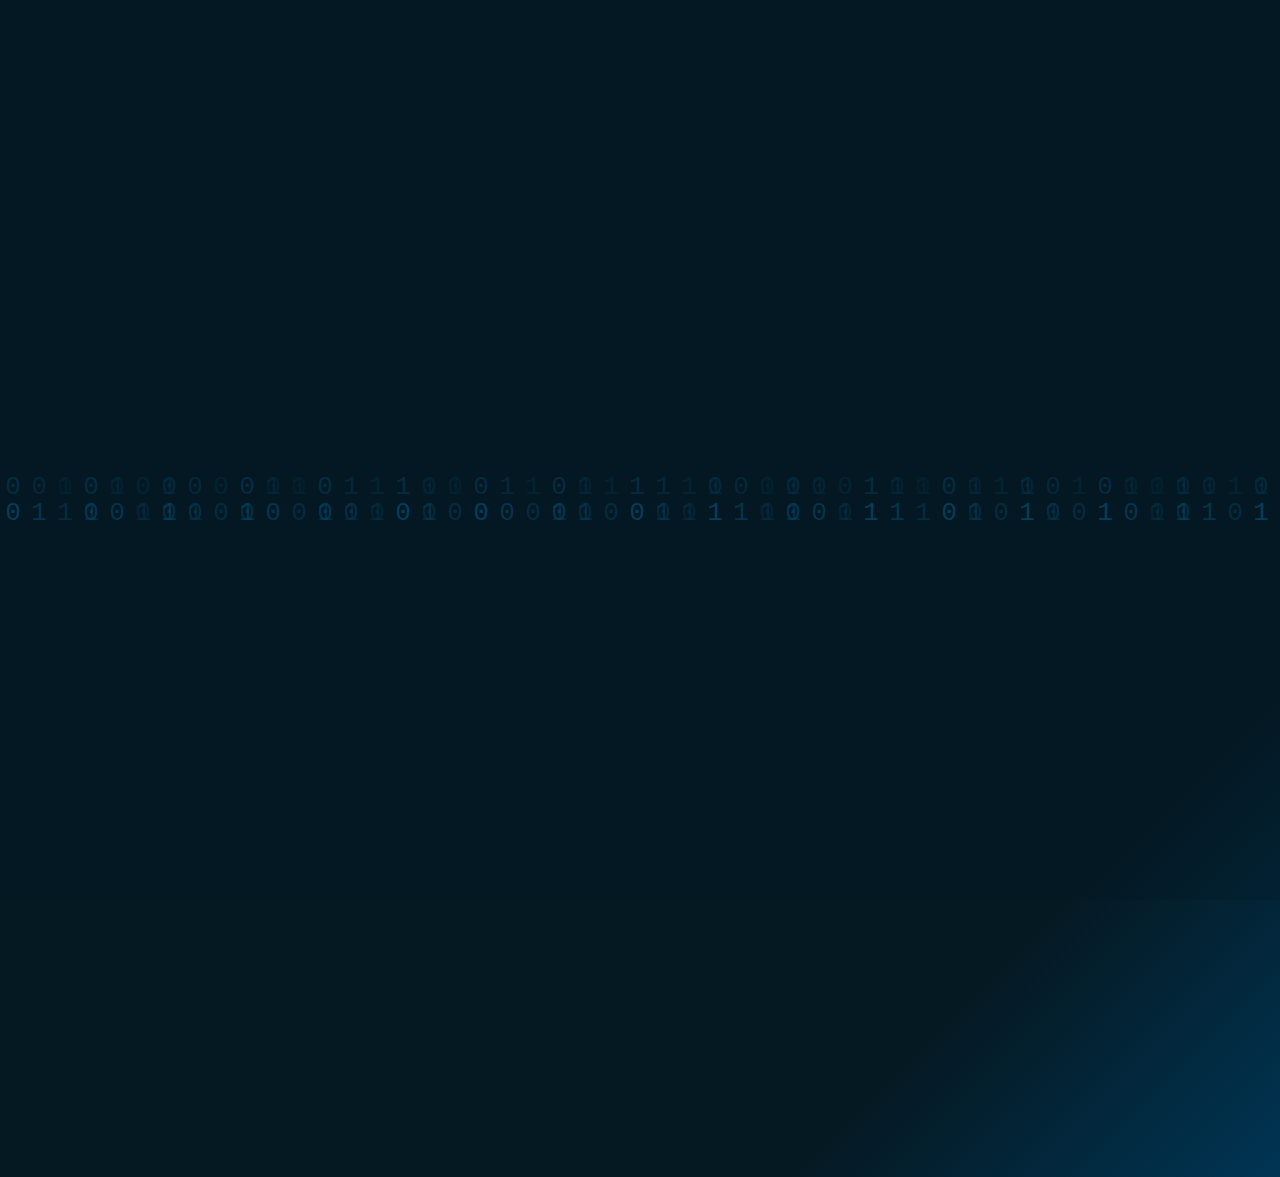
<file: skills.html>
<!DOCTYPE html>
<html lang="en">
<head>
  <meta charset="UTF-8" />
  <meta name="viewport" content="width=device-width, initial-scale=1.0" />
  <script defer src="script.js"></script>
  <title>Technical Skills</title>
  <link rel="stylesheet" href="style.css" />
</head>
<body>
  <header class="site-header">
    <div class="profile-container">
      <img src="images/profile.jpg" alt="Profile" class="profile-pic">
      <div class="intro-text">
        <h1 class="name">Sai Sree Lohith Kola</h1>
        <p class="specialization">IIIT-Hyderabad | Full-Stack Developer | Backend Engineer</p>
      </div>
    </div>
    <nav class="navbar">
      <ul>
        <li><a href="index.html" class="nav-link">Home</a></li>
        <li><a href="education.html" class="nav-link">Education & Achievements</a></li>
        <li><a href="skills.html" class="nav-link active">Skills</a></li>
        <li><a href="gallery.html" class="nav-link">Gallery</a></li>
        <li><a href="cv.html" class="nav-link">CV</a></li>
        <li><a href="analyzer.html" class="nav-link">Text Analyzer</a></li>
      </ul>
    </nav>
  </header>
  <main>
    <div class="skills-section">
      <h2 class="skills-title section-title"><span class="title-bar"></span> Technical Skills</h2>
      <ul class="skills-list clean-list">
        <li><img src="icons/html5.svg" alt="HTML" class="skill-icon-list" /><span class="skill-name">HTML</span></li>
        <li><img src="icons/css3.svg" alt="CSS" class="skill-icon-list" /><span class="skill-name">CSS</span></li>
        <li><img src="icons/javascript.svg" alt="JavaScript" class="skill-icon-list" /><span class="skill-name">JavaScript</span></li>
        <li><img src="icons/react.svg" alt="React" class="skill-icon-list" /><span class="skill-name">React</span></li>
        <li><img src="icons/nextdotjs.svg" alt="Next.js" class="skill-icon-list" /><span class="skill-name">Next.js</span></li>
        <li><img src="icons/cpp.svg" alt="C++" class="skill-icon-list" /><span class="skill-name">C++</span></li>
        <li><img src="icons/python.svg" alt="Python" class="skill-icon-list" /><span class="skill-name">Python</span></li>
      </ul>
    </div>
  </main>
  <footer class="site-footer">
    <div class="footer-left">© 2025 Sai Sree Lohith Kola</div>
    <div class="footer-right">
      <a href="https://github.com/lohithkola06" target="_blank" class="footer-icon" aria-label="GitHub">
        <svg width="26" height="26" fill="currentColor" viewBox="0 0 24 24"><path d="M12 .297c-6.63 0-12 5.373-12 12 0 5.303 3.438 9.8 8.205 11.385.6.113.82-.258.82-.577v-2.234c-3.338.726-4.033-1.416-4.033-1.416-.546-1.387-1.333-1.756-1.333-1.756-1.089-.745.084-.729.084-.729 1.205.084 1.84 1.237 1.84 1.237 1.07 1.834 2.809 1.304 3.495.997.108-.775.418-1.305.762-1.605-2.665-.305-5.467-1.334-5.467-5.931 0-1.31.469-2.381 1.236-3.221-.124-.303-.535-1.523.117-3.176 0 0 1.008-.322 3.301 1.23.957-.266 1.984-.399 3.003-.404 1.019.005 2.047.138 3.006.404 2.291-1.552 3.297-1.23 3.297-1.23.653 1.653.242 2.873.119 3.176.77.84 1.235 1.911 1.235 3.221 0 4.609-2.807 5.624-5.479 5.921.43.371.823 1.102.823 2.222v3.293c0 .322.218.694.825.576C20.565 22.092 24 17.592 24 12.297c0-6.627-5.373-12-12-12"/></svg>
      </a>
      <a href="https://linkedin.com/in/lohithkola" target="_blank" class="footer-icon" aria-label="LinkedIn">
        <svg width="26" height="26" fill="currentColor" viewBox="0 0 24 24"><path d="M19 0h-14c-2.76 0-5 2.24-5 5v14c0 2.76 2.24 5 5 5h14c2.76 0 5-2.24 5-5v-14c0-2.76-2.24-5-5-5zm-11 19h-3v-10h3v10zm-1.5-11.28c-.966 0-1.75-.784-1.75-1.75s.784-1.75 1.75-1.75 1.75.784 1.75 1.75-.784 1.75-1.75 1.75zm15.5 11.28h-3v-5.6c0-1.337-.025-3.065-1.868-3.065-1.868 0-2.154 1.459-2.154 2.965v5.7h-3v-10h2.881v1.367h.041c.401-.761 1.381-1.563 2.845-1.563 3.044 0 3.605 2.004 3.605 4.609v5.587z"/></svg>
      </a>
      <a href="https://instagram.com/lohithkola" target="_blank" class="footer-icon" aria-label="Instagram">
        <svg width="26" height="26" fill="currentColor" viewBox="0 0 24 24"><path d="M12 2.163c3.204 0 3.584.012 4.85.07 1.366.062 2.633.34 3.608 1.314.974.974 1.252 2.242 1.314 3.608.058 1.266.069 1.646.069 4.85s-.012 3.584-.07 4.85c-.062 1.366-.34 2.633-1.314 3.608-.974.974-2.242 1.252-3.608 1.314-1.266.058-1.646.069-4.85.069s-3.584-.012-4.85-.07c-1.366-.062-2.633-.34-3.608-1.314-.974-.974-1.252-2.242-1.314-3.608C2.175 15.647 2.163 15.267 2.163 12s.012-3.584.07-4.85c.062-1.366.34-2.633 1.314-3.608C4.521 2.573 5.789 2.295 7.155 2.233 8.421 2.175 8.801 2.163 12 2.163zm0-2.163C8.736 0 8.332.013 7.052.072 5.775.131 4.602.428 3.678 1.352c-.924.924-1.221 2.097-1.28 3.374C2.013 5.668 2 6.072 2 12s.013 6.332.072 7.612c.059 1.277.356 2.45 1.28 3.374.924.924 2.097 1.221 3.374 1.28C8.332 23.987 8.736 24 12 24s3.668-.013 4.948-.072c1.277-.059 2.45-.356 3.374-1.28.924-.924 1.221-2.097 1.28-3.374.059-1.28.072-1.684.072-7.612s-.013-6.332-.072-7.612c-.059-1.277-.356-2.45-1.28-3.374-.924-.924-2.097-1.221-3.374-1.28C15.668.013 15.264 0 12 0zm0 5.838a6.162 6.162 0 1 0 0 12.324 6.162 6.162 0 0 0 0-12.324zm0 10.162a3.999 3.999 0 1 1 0-7.998 3.999 3.999 0 0 1 0 7.998zm6.406-11.845a1.44 1.44 0 1 0 0 2.88 1.44 1.44 0 0 0 0-2.88z"/></svg>
      </a>
    </div>
  </footer>
</body>
</html>
</file>
<file: style.css>
/* Color Palette */
:root {
  --light-blue: #00A6FB;
  --medium-blue: #0582CA;
  --dark-blue: #006494;
  --darker-blue: #003554;
  --almost-black: #051923;
}

html {
  min-height: 100%;
  height: 100%;
  background: linear-gradient(135deg, var(--almost-black) 80%, var(--darker-blue) 100%) fixed;
  overflow-x: hidden;
  box-sizing: border-box;
}

body {
  min-height: 100vh;
  min-height: 100dvh;
  margin: 0;
  padding: 0;
  font-family: 'Inter', sans-serif;
  color: #EAF6FF;
  position: relative;
  overflow-x: hidden;
  box-sizing: border-box;
}

.fade-in {
  opacity: 0;
  animation: fadeInAnim 1.1s cubic-bezier(.39,.58,.57,1) forwards;
}

@keyframes fadeInAnim {
  to {
    opacity: 1;
  }
}


body {
  margin: 0;
  padding: 0;
  font-family: 'Inter', sans-serif;
  background: linear-gradient(135deg, var(--almost-black) 80%, var(--darker-blue) 100%);
  color: #EAF6FF;
  min-height: 100vh;
  min-height: 100dvh;
  display: flex;
  flex-direction: column;
  position: relative;
  overflow-x: hidden;
  box-sizing: border-box;
}

#pacman-bg-canvas {
  position: fixed !important;
  top: 0;
  left: 0;
  width: 100vw !important;
  height: 100vh !important;
  z-index: 0 !important;
  opacity: 0.32;
  pointer-events: none;
  transition: opacity 0.3s;
}

.site-header, .site-footer, main, .profile-container, .about-section, .where-section, .skills-section {
  position: relative;
  z-index: 1;
}

main {
  flex: 1 0 auto;
}

.site-header {
  padding: 2rem 1rem 3.5rem;
  background: transparent;
  text-align: center;
  position: relative;
}

.profile-container {
  display: flex;
  justify-content: center;
  align-items: center;
  gap: 1.5rem;
  flex-wrap: wrap;
  margin-bottom: 0.5rem;
}

.profile-pic {
  width: 100px;
  height: 100px;
  border-radius: 50%;
  object-fit: cover;
  box-shadow: 0 0 12px var(--dark-blue);
  border: 3px solid var(--medium-blue);
}

.intro-text {
  text-align: left;
  max-width: 500px;
}

.name {
  font-size: 2.4rem;
  font-weight: 800;
  color: var(--light-blue);
  margin: 0.3rem 0;
  text-shadow: 0 0 14px #00a6fb77, 0 0 3px #00a6fb;
}


.specialization {
  font-size: 1.1rem;
  font-weight: 500;
  color: var(--medium-blue);
  text-shadow: 0 0 10px #0582ca66, 0 0 2px #0582ca;

  margin-top: 0;
}

/* Floating Navbar - below profile-container */
.navbar {
  background: rgba(0, 166, 251, 0.97);
  /* var(--light-blue) with opacity */
  padding: 0.7rem 2rem;
  box-shadow: 0 6px 24px 0 rgba(0, 0, 0, 0.25);
  position: relative;
  margin: 1.2rem auto 0 auto;
  border-radius: 22px;
  z-index: 120;
  width: fit-content;
  display: flex;
  justify-content: center;
  border: 2px solid var(--darker-blue);
}

.navbar ul {
  list-style: none;
  display: flex;
  flex-direction: row;
  justify-content: center;
  flex-wrap: nowrap;
  gap: 2rem;
  margin: 0;
  padding: 0;
}

.navbar a {
  color: #EAF6FF;
  font-weight: 500;
  font-size: 1rem;
  text-decoration: none;
  padding: 0.5rem 1.2rem;
  border-radius: 20px;
  transition: all 0.25s ease-in-out;
  white-space: nowrap;
  background: transparent;
}

.navbar a:hover {
  font-size: 1.1rem;
  background: var(--dark-blue);
  color: var(--light-blue);
  transform: scale(1.07);
}

.navbar a.active {
  background: var(--darker-blue);
  color: var(--light-blue);
  font-weight: 600;
}

@media (max-width: 700px) {
  .navbar {
    margin-top: 0.8rem;
    width: 98vw;
    padding: 0.5rem 0.3rem;
  }

  .profile-container {
    flex-direction: column;
    gap: 0.8rem;
  }
}

/* About & Where Sections */
.about-section,
.where-section {
  background: rgba(234, 246, 255, 0.07);
  margin: 2.5rem auto 1.5rem auto;
  padding: 1.1rem 2rem 1.7rem 2rem;
  border-radius: 12px;
  max-width: 1100px;
  box-shadow: 0 4px 24px 0 rgba(0, 0, 0, 0.10);
}

.section-title {
  font-size: 2.2rem;
  font-weight: 800;
  color: var(--light-blue);
  margin-bottom: 1.2rem;
  display: flex;
  align-items: center;
}

.title-bar {
  display: inline-block;
  width: 6px;
  height: 2.2rem;
  background: var(--light-blue);
  border-radius: 4px;
  margin-right: 0.7rem;
}

.about-text {
  font-size: 1.17rem;
  color: #eaf6ff;
  margin: 0;
  line-height: 1.6;
}

.where-images {
  display: flex;
  gap: 1.5rem;
  margin-top: 1.1rem;
  flex-wrap: wrap;
}

.where-img {
  flex: 1 1 320px;
  max-width: 48%;
  border-radius: 14px;
  box-shadow: 0 2px 14px 0 rgba(0, 0, 0, 0.18);
  object-fit: cover;
  width: 100%;
  min-width: 220px;
  aspect-ratio: 16/9;
  background: #222;
}

@media (max-width: 900px) {
  .where-images {
    flex-direction: column;
    gap: 1rem;
  }

  .where-img {
    max-width: 100%;
    min-width: 0;
  }

  .about-section,
  .where-section {
    padding: 0.7rem 0.6rem 1rem 0.6rem;
  }
}

/* Education & Achievements Page Styling */
.content-area {
  background: rgba(234, 246, 255, 0.07);
  margin: 1.2rem auto 1.5rem auto;
  padding: 1.1rem 2rem 1.7rem 2rem;
  border-radius: 12px;
  max-width: 700px;
  box-shadow: 0 4px 24px 0 rgba(0, 0, 0, 0.10);
}

.edu-title.section-title {
  margin-top: 0.5rem;
  margin-bottom: 1.2rem;
}

.edu-list {
  list-style: none;
  padding: 0 0 0 0.5rem;
  margin: 0;
}

.edu-list li {
  background: rgba(0, 166, 251, 0.09);
  color: #eaf6ff;
  border-left: 4px solid var(--light-blue);
  border-radius: 6px;
  margin-bottom: 1.1rem;
  padding: 0.85rem 1.2rem 0.85rem 1rem;
  font-size: 1.13rem;
  font-weight: 500;
  box-shadow: 0 2px 8px 0 rgba(0, 0, 0, 0.07);
  display: flex;
  align-items: center;
  gap: 0.7rem;
}

@media (max-width: 700px) {
  .content-area {
    margin: 0.7rem auto 1rem auto;
    padding: 0.7rem 0.6rem 1rem 0.6rem;
    max-width: 98vw;
  }

  .edu-title.section-title {
    margin-top: 0.3rem;
  }

  .edu-title {
    font-size: 1.3rem;
  }

  .edu-list li {
    font-size: 1rem;
    padding: 0.7rem 0.6rem 0.7rem 0.7rem;
  }
}

/* Skills Section */
.skills-section {
  background: rgba(234, 246, 255, 0.07);
  margin: 1.2rem auto 1.5rem auto;
  padding: 1.1rem 2rem 2.3rem 2rem;
  border-radius: 12px;
  max-width: 900px;
  box-shadow: 0 4px 24px 0 rgba(0, 0, 0, 0.10);
}

.skills-title.section-title {
  margin-top: 0.5rem;
  margin-bottom: 2.2rem;
}

.skills-list.clean-list {
  list-style: none;
  padding: 0;
  margin: 0;
}

.skills-list.clean-list li {
  background: linear-gradient(90deg, rgba(0,166,251,0.10) 0%, rgba(0,41,71,0.13) 100%);
  border-left: 4px solid var(--light-blue);
  border-radius: 9px;
  margin-bottom: 1.1rem;
  padding: 1.1rem 1.5rem 1.1rem 1.2rem;
  display: flex;
  flex-direction: row;
  align-items: center;
  gap: 1.2rem;
  box-shadow: 0 2px 10px 0 rgba(0,0,0,0.07);
  font-size: 1.13rem;
  font-weight: 500;
  color: #eaf6ff;
  transition: box-shadow 0.2s, border 0.2s;
}

.skills-list.clean-list li:hover {
  box-shadow: 0 6px 24px 0 rgba(0,166,251,0.13);
  border-left: 5px solid var(--light-blue);
}

.skill-icon-list {
  width: 38px;
  height: 38px;
  margin-right: 1.1rem;
  filter: drop-shadow(0 0 8px #009bff44) brightness(1.1) saturate(1.2) grayscale(0.2);
  background: transparent;
  border-radius: 7px;
}

.skill-name {
  font-size: 1.13rem;
  font-weight: 600;
  color: #eaf6ff;
  letter-spacing: 0.01em;
}

@media (max-width: 700px) {
  .skills-section {
    padding: 0.7rem 0.5rem 1.2rem 0.5rem;
    margin: 0.7rem auto 1rem auto;
    max-width: 99vw;
  }

  .skills-title.section-title {
    margin-top: 0.3rem;
    margin-bottom: 1.2rem;
  }

  .skills-list.clean-list li {
    flex-direction: row;
    align-items: center;
    padding: 0.85rem 0.7rem 0.85rem 0.7rem;
    font-size: 1rem;
  }

  .skill-icon-list {
    width: 29px;
    height: 29px;
    margin-right: 0.7rem;
  }

  .skill-name {
    font-size: 1rem;
  }
}

/* Gallery Section */
.gallery-outer {
  display: flex;
  flex-direction: column;
  align-items: center;
  justify-content: center;
  width: 100%;
  margin: 0 auto 2.5rem auto;
}

.gallery-title.section-title {
  margin-top: 2.5rem;
  margin-bottom: 2.6rem;
  text-align: center;
  font-size: 2.6rem;
  width: 100%;
  max-width: 1000px;
}

.gallery-box {
  position: relative;
  width: 1000px;
  height: 650px;
  display: flex;
  align-items: center;
  justify-content: center;
  margin: 0 auto;
  background: #02101e;
  border-radius: 38px;
  box-shadow: 0 8px 48px 0 rgba(0,166,251,0.13);
  border: 3.5px solid var(--light-blue);
  overflow: hidden;
  max-width: 95vw;
  max-height: 70vw;
}

.gallery-box img {
  width: 100%;
  height: 100%;
  object-fit: cover;
  border-radius: 38px;
  box-shadow: none;
  border: none;
  position: absolute;
  top: 0; left: 0;
  z-index: 1;
}

.gallery-btn-overlay {
  position: absolute;
  top: 50%;
  transform: translateY(-50%);
  z-index: 2;
  background: linear-gradient(135deg, var(--light-blue) 70%, var(--medium-blue) 100%);
  opacity: 0.97;
  width: 82px;
  height: 82px;
  font-size: 3.2rem;
  border-radius: 50%;
  color: #eaf6ff;
  border: none;
  box-shadow: 0 4px 32px 0 rgba(0,166,251,0.17);
  display: flex;
  align-items: center;
  justify-content: center;
  cursor: pointer;
  outline: none;
  transition: box-shadow 0.16s, background 0.18s, transform 0.13s, opacity 0.11s;
}

.gallery-btn-overlay#prevBtn {
  left: 32px;
}

.gallery-btn-overlay#nextBtn {
  right: 32px;
}

.gallery-btn-overlay:hover, .gallery-btn-overlay:focus {
  opacity: 1;
  background: linear-gradient(135deg, var(--medium-blue) 60%, var(--light-blue) 100%);
  box-shadow: 0 8px 40px 0 rgba(0,166,251,0.23);
  transform: translateY(-50%) scale(1.08);
}

@media (max-width: 1200px) {
  .gallery-box {
    width: 90vw;
    height: 60vw;
    min-height: 300px;
    max-width: 99vw;
    border-radius: 28px;
  }

  .gallery-box img {
    border-radius: 28px;
  }

  .gallery-btn-overlay {
    width: 54px;
    height: 54px;
    font-size: 2rem;
  }

  .gallery-btn-overlay#prevBtn {
    left: 10px;
  }

  .gallery-btn-overlay#nextBtn {
    right: 10px;
  }

  .gallery-title.section-title {
    max-width: 90vw;
  }
}

@media (max-width: 900px) {
  .profile-container {
    flex-direction: column;
    gap: 0.8rem;
    align-items: center;
    text-align: center;
  }
  .intro-text {
    text-align: center;
    max-width: 100vw;
  }
  .about-section, .where-section, .skills-section, .analyzer-section {
    padding: 1.2rem 2vw;
    margin: 0 auto 1.5rem auto;
    max-width: 98vw;
    box-sizing: border-box;
  }
  .profile-pic {
    width: 80px;
    height: 80px;
  }
}

@media (max-width: 700px) {
  html, body {
    font-size: clamp(13px, 3.5vw, 16px);
  }
  .site-header {
    padding: 1.3rem 0.5rem 2.5rem;
  }
  .navbar {
    width: 100%;
    margin: 1.2rem auto 0 auto;
    display: flex;
    justify-content: center;
  }
  .navbar ul {
    flex-direction: column !important;
    align-items: center;
    justify-content: flex-start;
    width: 92vw;
    max-width: 400px;
    background: rgba(0, 166, 251, 0.13);
    border-radius: 22px;
    box-shadow: 0 4px 18px #02101e22;
    padding: 0.7rem 0.5rem;
    margin: 0.5rem 3vw 0.5rem 3vw;
    gap: 0.5rem;
  }
  .navbar li {
    width: 100%;
    margin: 0.3rem 0;
    display: flex;
    justify-content: center;
  }
  .nav-link {
    display: block;
    width: 100%;
    text-align: center;
    padding: 0.9em 0.2em;
    border-radius: 16px;
    font-size: 1.13em;
    font-weight: 600;
    background: none;
    color: var(--light-blue);
    transition: background 0.15s, color 0.15s;
  }
  .nav-link.active, .nav-link:hover, .nav-link:focus {
    background: linear-gradient(90deg, var(--light-blue), var(--medium-blue));
    color: #02101e;
  }
  .profile-pic {
    width: 64px;
    height: 64px;
  }
  .section-title, .gallery-title, .edu-title {
    font-size: 1.3em;
  }
  .about-section, .where-section, .skills-section, .analyzer-section {
    padding: 1rem 2vw;
    margin: 0 auto 1rem auto;
    max-width: 100vw;
    box-sizing: border-box;
  }
  .where-images {
    flex-direction: column;
    align-items: center;
    gap: 0.7rem;
  }
  .where-img {
    width: 90vw;
    max-width: 350px;
    height: auto;
    border-radius: 18px;
  }
  .skills-list {
    grid-template-columns: 1fr 1fr;
    gap: 0.7rem;
  }
  .edu-list {
    padding: 0.5rem 0.5rem 0.5rem 1.2rem;
    font-size: 0.98em;
  }
  .site-footer {
    flex-direction: column;
    gap: 0.6rem;
    padding: 1.1rem 0.6rem;
    font-size: 0.98em;
    text-align: center;
  }
  .footer-right {
    flex-direction: row;
    justify-content: center;
    gap: 1.1rem;
  }
  .gallery-outer {
    margin: 0 auto 1.2rem auto;
  }
  .gallery-title.section-title {
    font-size: 1.5rem;
    margin-top: 1.2rem;
    margin-bottom: 1.3rem;
    max-width: 99vw;
  }

  .gallery-box {
    width: 99vw;
    height: 52vw;
    min-height: 180px;
    border-radius: 16px;
  }

  .gallery-box img {
    border-radius: 16px;
  }

  .gallery-btn-overlay {
    width: 36px;
    height: 36px;
    font-size: 1.1rem;
  }
}

.site-footer {
  width: 100%;
  background: var(--darker-blue);
  color: #eaf6ff;
  display: flex;
  justify-content: space-between;
  align-items: center;
  padding: 1.1rem 2.5vw 1.1rem 2.5vw;
  font-size: 1.08rem;
  margin-top: 2.5rem;
  border-top: 2px solid var(--dark-blue);
  box-sizing: border-box;
  flex-shrink: 0;
}

.footer-left {
  font-weight: 500;
  letter-spacing: 0.02em;
}

.footer-right {
  display: flex;
  gap: 1.2rem;
}

.footer-icon {
  color: var(--light-blue);
  transition: color 0.2s;
  display: flex;
  align-items: center;
}

.footer-icon:hover {
  color: var(--medium-blue);
}

@media (max-width: 700px) {
  .site-footer {
    flex-direction: column;
    gap: 0.7rem;
    font-size: 1rem;
    padding: 1.1rem 0.7rem 1.1rem 0.7rem;
    text-align: center;
  }

  .footer-right {
    justify-content: center;
    width: 100%;
    gap: 0.8rem;
  }
}
</file>
